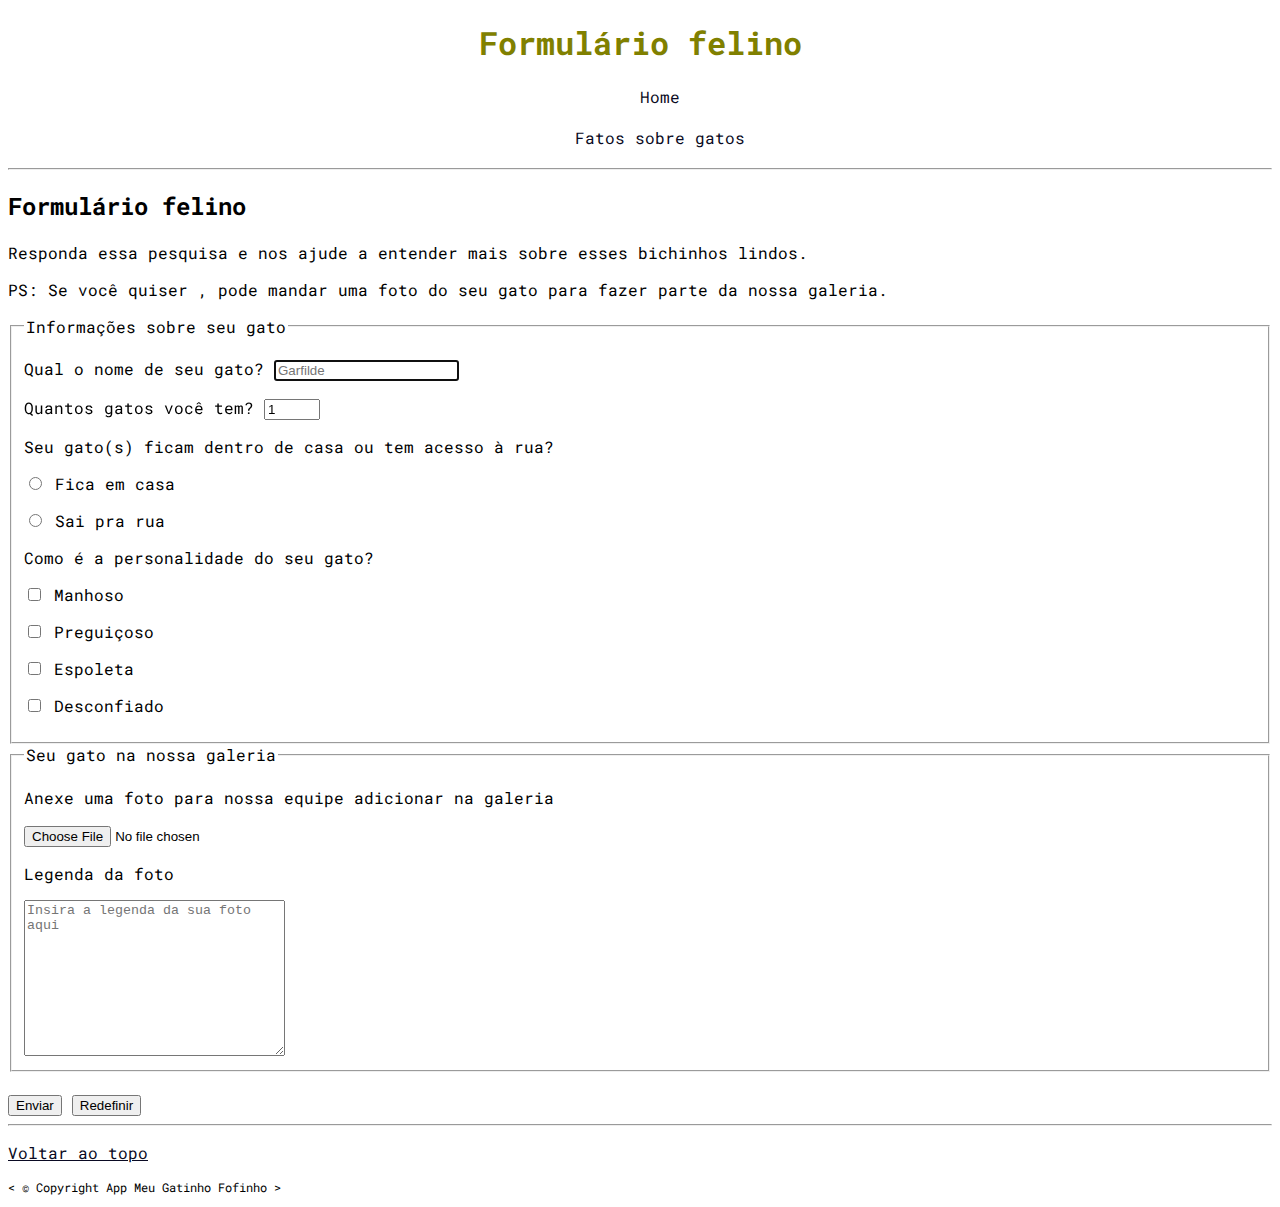
<file: formularioFelino.html>
<!DOCTYPE html>
<html lang="pt-br">
<head> <link rel="icon" href="img/faviconhtml.png">
    <meta charset="UTF-8">
    <meta http-equiv="X-UA-Compatible" content="IE=edge">
    <meta name="viewport" content="width=device-width, initial-scale=1.0">
    <title>
        Formulario felino
    </title>
    <meta name="autor" content="Dangelo Dias">
    <meta name="assunto" content="formulário de Pesquisa sobre gatos"> 
    <link rel="stylesheet" href="estilus.css" type="text/css">



</head>
<body>
    <header>
       <h1> Formulário felino</h1>
       <nav aria-label="navegação primária">
        <ul id="lista">
            <li>
                <a href="/index.html">Home</a>
            </li>
            <li>
                <a href="#fatos">Fatos sobre gatos</a>
            </li>
           
           
        </ul>

       </nav>

    </header>
    <hr>
<main>
    <article id="formulário">
        <h2>Formulário felino</h2>
        <p>Responda essa pesquisa e nos ajude a entender mais sobre esses bichinhos lindos.</p>
        <p>PS: Se você quiser , pode mandar uma foto do seu gato
            para fazer parte da nossa galeria.
        </p>
        <form action="https://freecatphotoapp.com/submit-cat-photo"></form>
        <fieldset>
            <legend>
                Informações sobre seu gato
            </legend>
            <p>
            <label for="nomeGato">Qual o nome de seu gato?</label>
            <input type="text" name="nomeGato" id="nomeGato" placeholder="Garfilde"
            autocomplete="on" required autofocus>
            </p>
            <p>
            
            <label for="idadeGato">Quantos gatos você tem?</label>
            <input type="number" name="idadeGato" id="idadeGato" min="1" max="30"
            step="1" value="1" required >
            </p>
            <p>
                Seu gato(s) ficam dentro de casa ou tem acesso à rua?
            </p>
            <p>
                <input type="radio" name="casaRua" id="casa" value="casa">
                <label for="casa">Fica em casa</label>
            </p>
            <p>
                <input type="radio" name="casaRua" id="Rua" value="Rua">
                <label for="casa">Sai pra rua</label>
            </p>
            <p>
                Como é a personalidade do seu gato?
            </p>
            <p>
                <input type="checkbox" name="Personalidade" id="Manhoso">
                <label for="Manhoso">Manhoso</label>
            </p>
            <p>
                <input type="checkbox" name="Personalidade" id="Preguiçoso">
                <label for="Preguiçoso">Preguiçoso</label>
            </p>
            <p>
                <input type="checkbox" name="Personalidade" id="Espoleta">
                <label for="Espoleta">Espoleta</label>
            </p>
            <p>
                <input type="checkbox" name="Personalidade" id="Desconfiado">
                <label for="Desconfiado">Desconfiado</label>
            </p>
    </fieldset>
        <fieldset>
            <legend>Seu gato na nossa galeria</legend>
            <p>Anexe uma foto para nossa equipe adicionar na galeria</p>
            <input type="file" name="anexoFoto" id="anexoFoto">
            <p>
                <label for="mensagem">Legenda da foto</label>
            </p>
            <textarea name="mensagem" id="mensagem" cols="30" rows="10" placeholder="Insira a legenda da sua foto aqui"></textarea>
        </fieldset>
        <br>
        <button type="submit">Enviar</button>
        <button type="reset">Redefinir</button>           
    </fieldset>

    </article>
    

<hr>
<p> <a href="/formularioFelino.html"> Voltar ao topo</a></p>
</main> 
<footer>
<p>
       &lt; &copy; Copyright App Meu Gatinho Fofinho &gt;
    </p>    
    </footer>   
</body>
</html>
</file>
<file: estilus.css>
@import url('https://fonts.googleapis.com/css2?family=Roboto+Mono&display=swap');
html {
    font-family: "Roboto mono",monospace;
}
h1{
    text-align: center;
    color: olive;
}
/* menu de navegação */
nav {
    text-align: center;
}
nav a {
    color:#0a0a23 ;
    text-decoration:none ;
}
nav a:hover {
    background-color:#0a0a23;
    color: azure;
    padding: 15px;
    border-radius: 10px;

}
/* nav ul {
    list-style: none;
} */

#lista {
    list-style: none;
 }
 
#lista li {
    margin: 20px;
}

a {
    color: #0a0a23;
}
a:hover {
    color: #f5f6f7;
    background-color: #1b1b32; ;
}
#linkFoto:hover{
    background-color: white;
}
/* Galeria */

img {
    max-width: 280px;
    height: auto;
}
#Galeria {
    display: flex;
    width: 50%;
    margin: 0 auto;
    justify-content: center;

}
figcaption {
    text-align: left;
}
@media(max-width:650px){
   
#Galeria {
        flex-direction:column;
        align-items:center ;
 }
}
/* rodapé */

footer {
    font-size: 0.75em;
     

}
</file>
